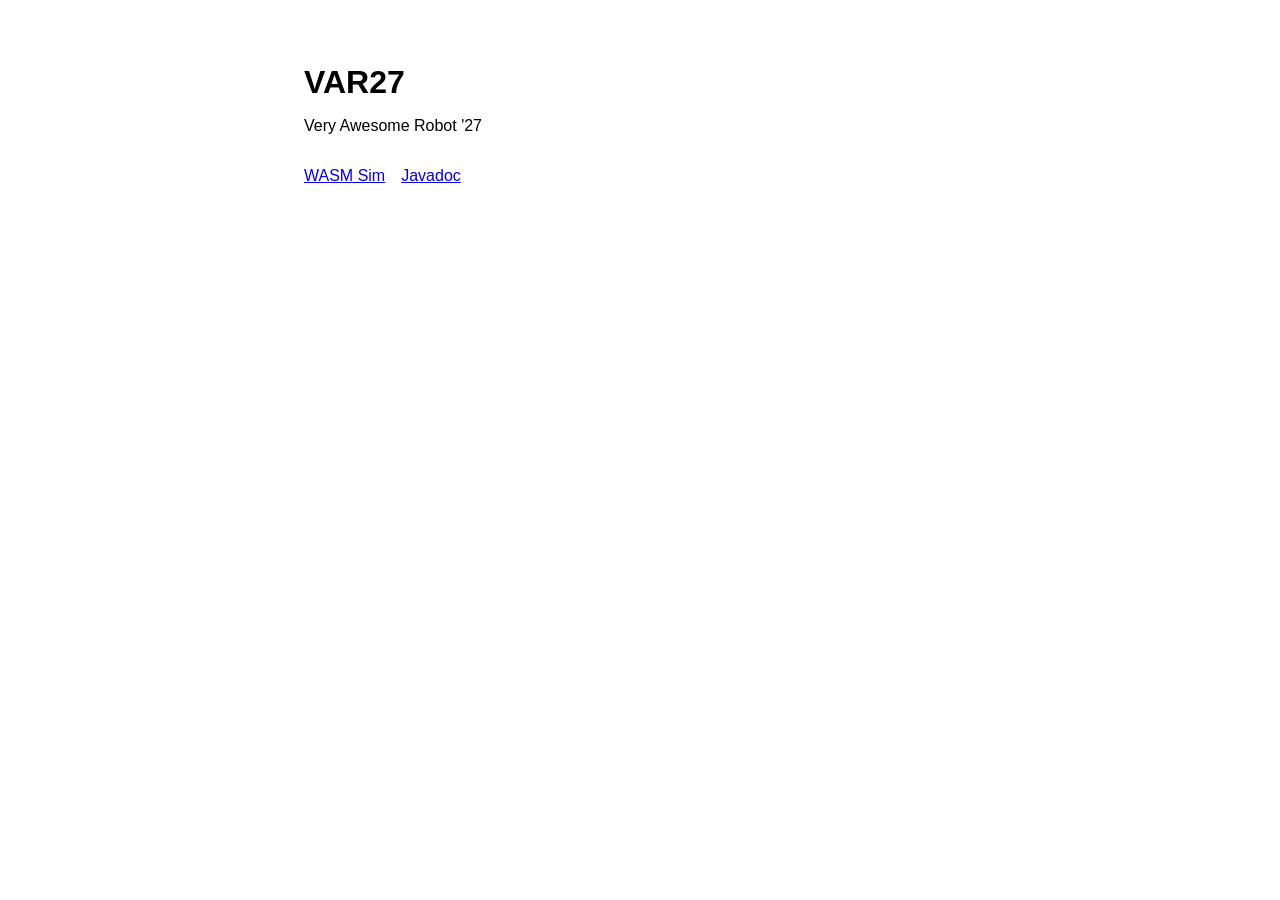
<file: web/index.html>
<!doctype html>
<html lang="en">
  <head>
    <meta charset="utf-8" />
    <meta name="viewport" content="width=device-width, initial-scale=1" />
    <title>VAR27</title>
    <link rel="stylesheet" href="site.css" />
  </head>
  <body>
    <main>
      <h1>VAR27</h1>
      <p>Very Awesome Robot '27</p>
      <nav>
        <a href="sim/">WASM Sim</a>
        <a href="javadoc/">Javadoc</a>
      </nav>
    </main>
  </body>
</html>
</file>
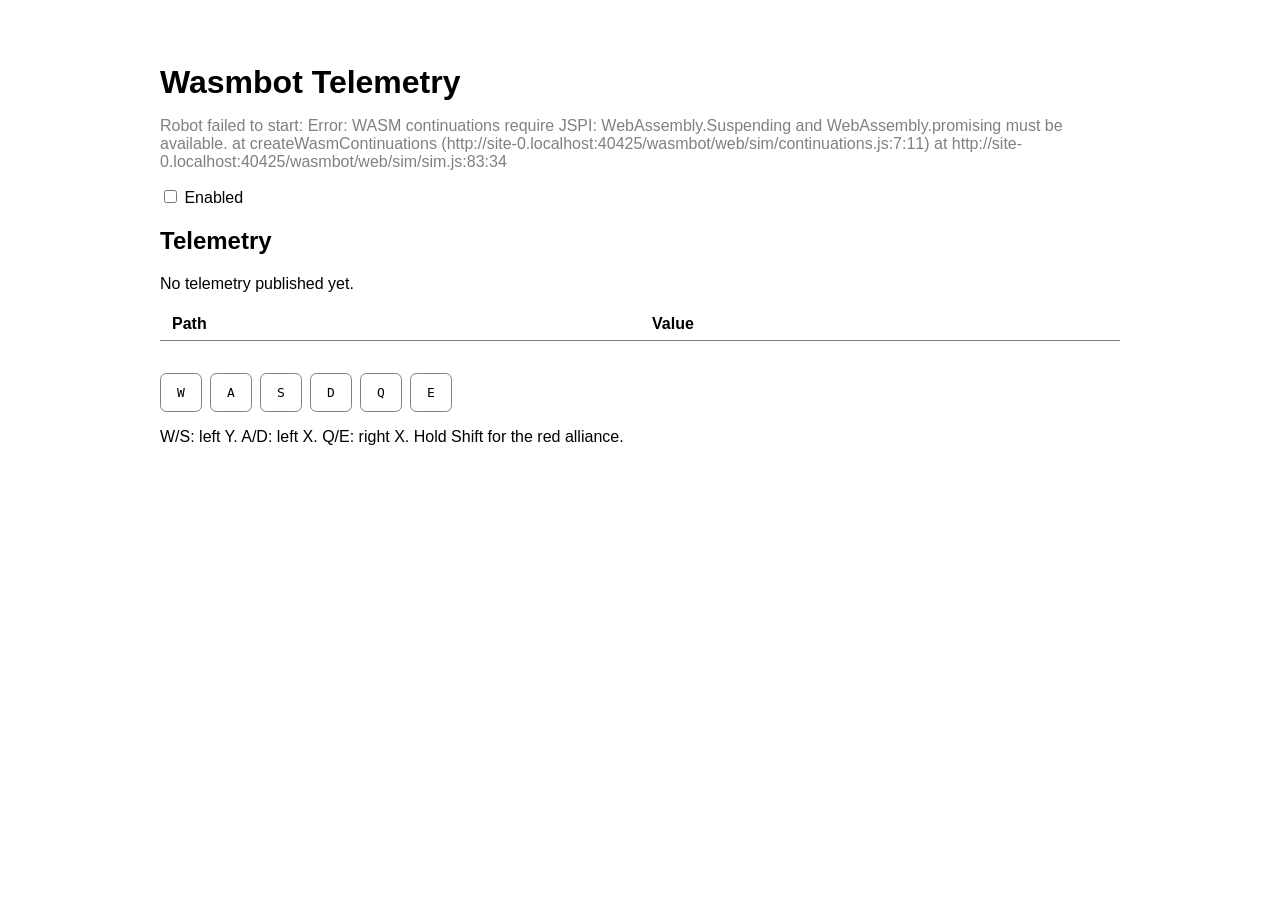
<file: wasmbot/web/sim/index.html>
<!doctype html>
<html lang="en">
  <head>
    <meta charset="utf-8" />
    <meta name="viewport" content="width=device-width, initial-scale=1" />
    <title>Wasmbot Telemetry</title>
    <link rel="stylesheet" href="site.css" />
  </head>
  <body>
    <main class="sim">
      <h1>Wasmbot Telemetry</h1>
      <p class="status" id="status">Loading robot…</p>
      <label><input id="enabled" type="checkbox" /> Enabled</label>
      <h2>Telemetry</h2>
      <p id="no-telemetry">No telemetry published yet.</p>
      <table>
        <thead><tr><th scope="col">Path</th><th scope="col">Value</th></tr></thead>
        <tbody id="telemetry"></tbody>
      </table>
      <div class="keys" aria-label="Keyboard gamepad">
        <kbd id="key-w">W</kbd>
        <kbd id="key-a">A</kbd>
        <kbd id="key-s">S</kbd>
        <kbd id="key-d">D</kbd>
        <kbd id="key-q">Q</kbd>
        <kbd id="key-e">E</kbd>
      </div>
      <p>W/S: left Y. A/D: left X. Q/E: right X. Hold Shift for the red alliance.</p>
    </main>
    <script type="module" src="sim.js"></script>
  </body>
</html>
</file>
<file: web/site.css>
:root {
  color-scheme: light dark;
  font-family: "Segoe UI", sans-serif;
  background: canvas;
  color: canvastext;
}

body {
  margin: 0;
}

main {
  max-width: 42rem;
  margin: 4rem auto;
  padding: 0 1.5rem;
}

h1 {
  margin-bottom: 0.25rem;
}

nav {
  display: flex;
  gap: 1rem;
  margin-top: 2rem;
}

a {
  color: linktext;
}
</file>
<file: wasmbot/web/sim/site.css>
:root {
  color-scheme: light dark;
  font-family: "Segoe UI", sans-serif;
  background: canvas;
  color: canvastext;
}

body {
  margin: 0;
}

main {
  max-width: 42rem;
  margin: 4rem auto;
  padding: 0 1.5rem;
}

h1 {
  margin-bottom: 0.25rem;
}

a {
  color: linktext;
}

.sim {
  max-width: 60rem;
}

table {
  width: 100%;
  border-collapse: collapse;
  table-layout: fixed;
  font-variant-numeric: tabular-nums;
}

th,
td {
  padding: 0.4rem 0.75rem;
  border-bottom: 1px solid graytext;
  text-align: left;
  vertical-align: top;
  overflow-wrap: anywhere;
}

tbody th {
  font-weight: normal;
  color: graytext;
}

td {
  white-space: pre-wrap;
}

.keys {
  display: flex;
  gap: 0.5rem;
  margin-top: 2rem;
}

kbd {
  min-width: 2.5rem;
  padding: 0.7rem 0;
  border: 1px solid graytext;
  border-radius: 0.4rem;
  text-align: center;
}

kbd.active {
  background: canvastext;
  color: canvas;
}

.status {
  min-height: 1.5rem;
  color: graytext;
}
</file>
